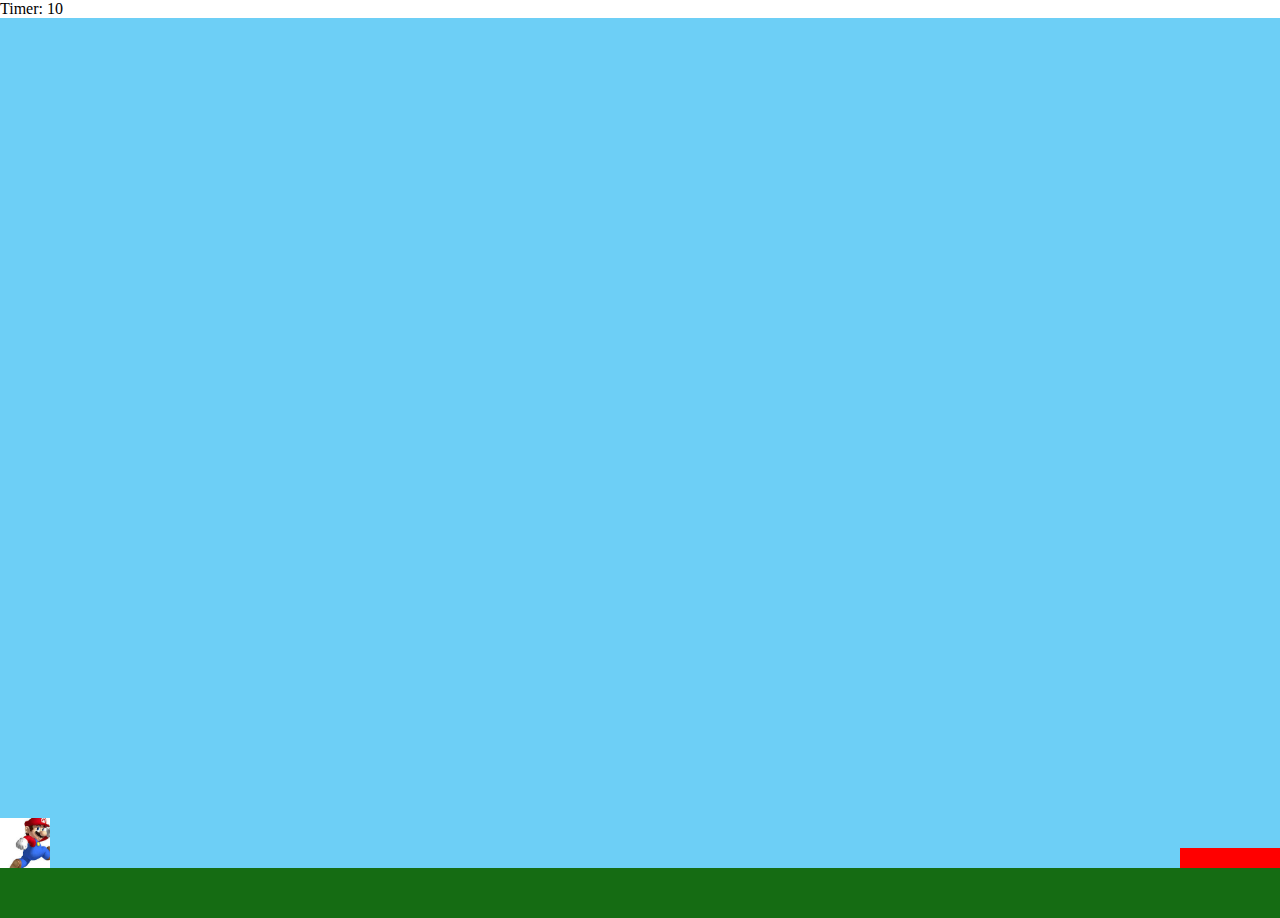
<file: Mario/index.html>
<!DOCTYPE html>
<html lang="en">
  <head>
    <link rel="stylesheet" href="style.css" />
    <meta charset="UTF-8" />
    <meta name="viewport" content="width=device-width, initial-scale=1.0" />
    <title>Mario</title>
  </head>
  <body>
    <div id="timer">Timer: <span id="countdown"></span></div>

    <div id="container">
      <div id="Mario"></div>
      <div id="floor"></div>
      <div id="finish-line"></div>
    </div>
    <div id="win-message">Congratulations! You've reached the finish line!</div>
    <script src="script.js"></script>
  </body>
</html>
</file>
<file: Mario/style.css>
#finish-line {
  position: absolute;
  bottom: 50px;
  right: 0;
  width: 100px;
  height: 20px;
  background-color: red;
}
#win-message {
  display: none;
  position: absolute;

  #container {
    position: relative;
    height: calc(100vh - 50px);
    background-color: #6dcff6;
  }

  #finish-line {
    position: absolute;
    bottom: 50px;
    left: 80%;
    width: 50px;
    height: 20px;
    background-color: red;
  }

  #win-message {
    display: none;
    position: absolute;
    top: 50%;
    left: 50%;
    transform: translate(-50%, -50%);
    font-size: 24px;
  }

  top: 50%;
  left: 50%;
  transform: translate(-50%, -50%);
  font-size: 24px;
}



body {
  margin: 0;
  overflow: hidden;
}

#container {
  position: relative;
  height: 100vh;
  background-color: #6dcff6;
}

#floor {
  position: absolute;
  bottom: 0;
  width: 100%;
  height: 50px;
  background-color: #156c13;
}

#Mario {
  position: absolute;
  bottom: 50px;
  width: 50px;
  height: 50px;
  background-image: url("mario.jpeg");
  background-size: cover;
}
</file>
